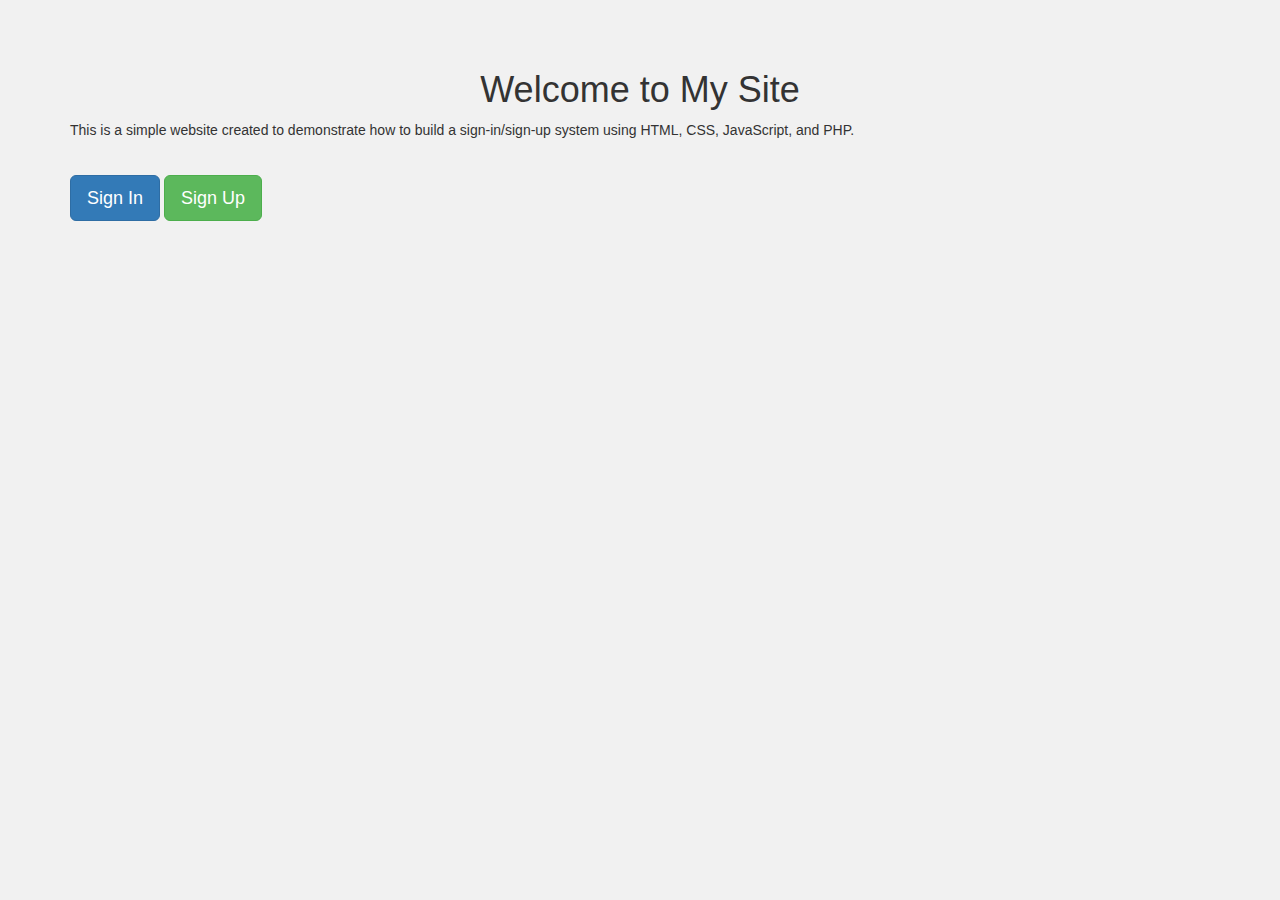
<file: index.html>
<!DOCTYPE html>
<html>
<head>
	<title>Welcome to My Site</title>
	<link rel="stylesheet" href="https://maxcdn.bootstrapcdn.com/bootstrap/3.3.7/css/bootstrap.min.css">
	<style>
		body {
			background-color: #f1f1f1;
			padding-top: 50px;
		}
		h1 {
			text-align: center;
		}
		.btn-lg {
			margin-top: 25px;
		}
	</style>
</head>
<body>
	<div class="container">
		<h1>Welcome to My Site</h1>
		<p>This is a simple website created to demonstrate how to build a sign-in/sign-up system using HTML, CSS, JavaScript, and PHP.</p>
		<a href="signin.html" class="btn btn-primary btn-lg">Sign In</a>
		<a href="signup.html" class="btn btn-success btn-lg">Sign Up</a>
	</div>
</body>
</html>
</file>
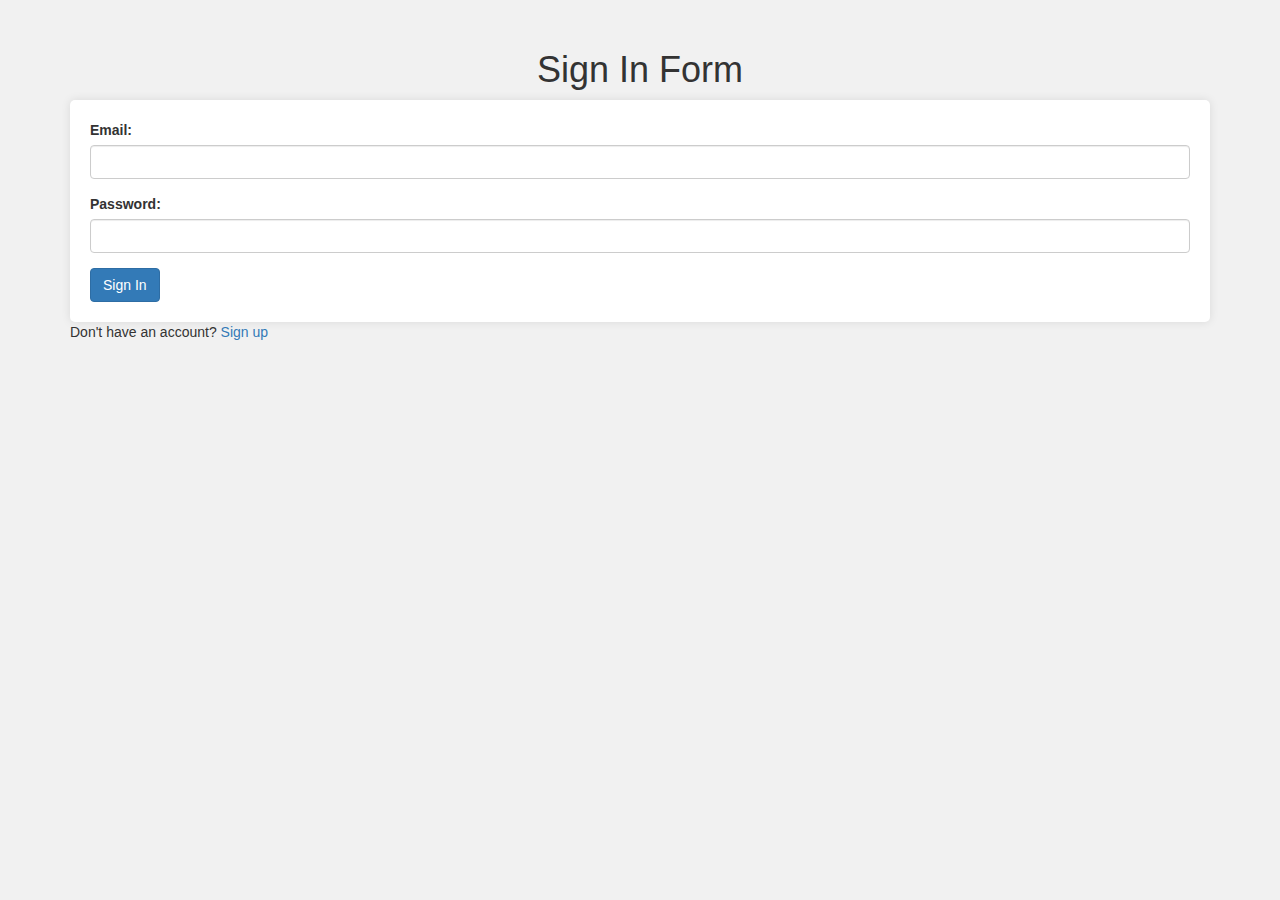
<file: signin.html>
<!DOCTYPE html>
<html>
<head>
	<title>Sign In Form</title>
	<link rel="stylesheet" href="https://maxcdn.bootstrapcdn.com/bootstrap/3.3.7/css/bootstrap.min.css">
	<script src="https://code.jquery.com/jquery-3.6.0.min.js"></script>
	<script src="https://maxcdn.bootstrapcdn.com/bootstrap/3.3.7/js/bootstrap.min.js"></script>
	<script src="signin.js"></script>
	<style>
		body {
			background-color: #f1f1f1;
		}
		form {
			background-color: #fff;
			border-radius: 5px;
			padding: 20px;
			box-shadow: 0px 0px 10px rgba(0, 0, 0, 0.1);
		}
		h1 {
			text-align: center;
			margin-top: 50px;
		}
	</style>
</head>
<body>
	<h1>Sign In Form</h1>
	<div class="container">
		<form id="signin-form">
			<div class="form-group">
				<label>Email:</label><br>
				<input type="email" name="email" class="form-control" required>
			</div>
			<div class="form-group">
				<label>Password:</label><br>
				<input type="password" name="password" class="form-control" required>
			</div>
			<button type="submit" class="btn btn-primary">Sign In</button>
		</form>
		<div id="response"></div>
		<p>Don't have an account? <a href="signup.html">Sign up</a></p>
	</div>
</body>
</html>
</file>
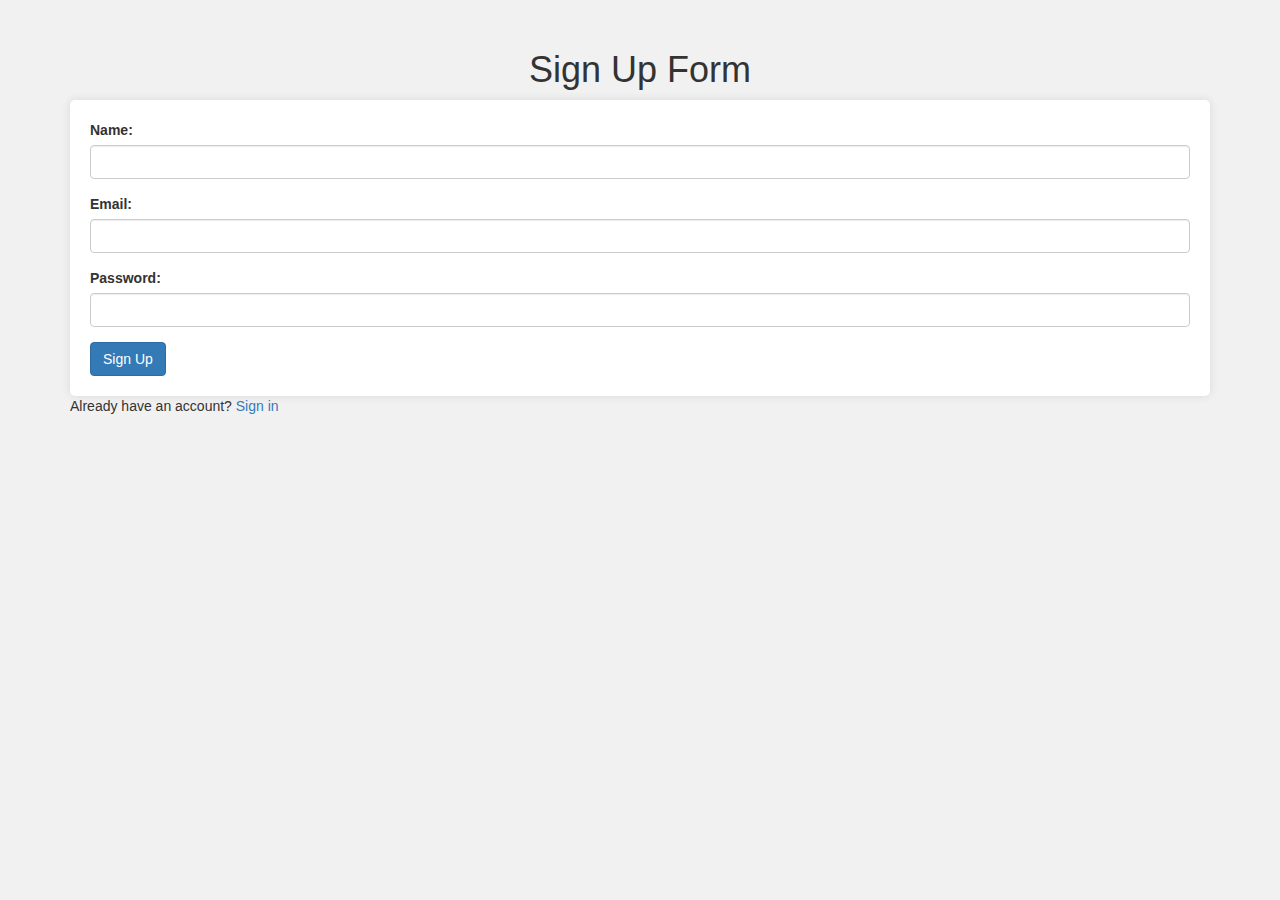
<file: signup.html>
<!DOCTYPE html>
<html>
<head>
	<title>Sign Up Form</title>
	<link rel="stylesheet" href="https://maxcdn.bootstrapcdn.com/bootstrap/3.3.7/css/bootstrap.min.css">
	<script src="https://code.jquery.com/jquery-3.6.0.min.js"></script>
	<script src="https://maxcdn.bootstrapcdn.com/bootstrap/3.3.7/js/bootstrap.min.js"></script>
	<script src="signup.js"></script>
	<style>
		body {
			background-color: #f1f1f1;
		}
		form {
			background-color: #fff;
			border-radius: 5px;
			padding: 20px;
			box-shadow: 0px 0px 10px rgba(0, 0, 0, 0.1);
		}
		h1 {
			text-align: center;
			margin-top: 50px;
		}
	</style>
</head>
<body>
	<h1>Sign Up Form</h1>
	<div class="container">
		<form id="signup-form">
			<div class="form-group">
				<label>Name:</label><br>
				<input type="text" name="name" class="form-control" required>
			</div>
			<div class="form-group">
				<label>Email:</label><br>
				<input type="email" name="email" class="form-control" required>
			</div>
			<div class="form-group">
				<label>Password:</label><br>
				<input type="password" name="password" class="form-control" required>
			</div>
			<button type="submit" class="btn btn-primary">Sign Up</button>
		</form>
		<div id="response"></div>
		<p>Already have an account? <a href="signin.html">Sign in</a></p>
	</div>
</body>
</html>
</file>
